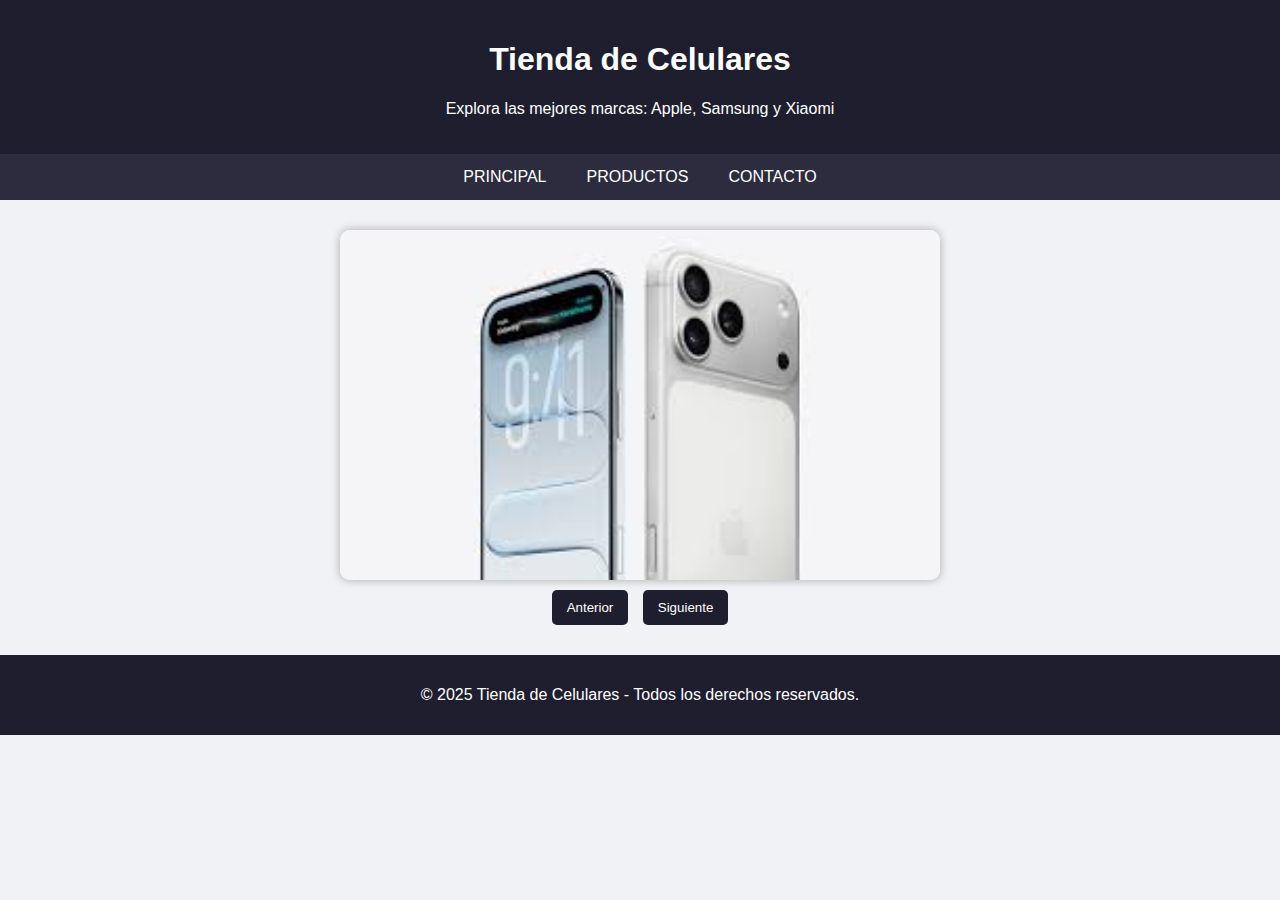
<file: index.html>
<!DOCTYPE html>
<html lang="es">
<head>
    <meta charset="UTF-8">
    <meta name="viewport" content="width=device-width, initial-scale=1.0">
    <title>Tienda de Celulares - Página Principal</title>
    <style>
        body {
            font-family: 'Arial', sans-serif;
            margin: 0;
            padding: 0;
            background-color: #f0f2f5;
        }

        header {
            background-color: #1e1e2f;
            color: white;
            padding: 20px;
            text-align: center;
        }

        nav {
            display: flex;
            justify-content: center;
            background-color: #2c2c3e;
        }

        nav a {
            color: white;
            padding: 14px 20px;
            text-decoration: none;
            text-transform: uppercase;
        }

        nav a:hover {
            background-color: #57576d;
        }

        .carrusel {
            display: flex;
            justify-content: center;
            align-items: center;
            flex-direction: column;
            margin: 30px auto;
            width: 90%;
            max-width: 600px;
        }

        .carrusel img {
            width: 100%;
            height: 350px;
            object-fit: cover;
            border-radius: 10px;
            box-shadow: 0 0 10px rgba(0,0,0,0.3);
        }

        .botones {
            margin-top: 10px;
        }

        button {
            padding: 10px 15px;
            margin: 0 5px;
            background-color: #1e1e2f;
            color: white;
            border: none;
            border-radius: 5px;
            cursor: pointer;
        }

        button:hover {
            background-color: #57576d;
        }

        footer {
            background-color: #1e1e2f;
            color: white;
            text-align: center;
            padding: 15px;
            margin-top: 30px;
        }
    </style>
</head>

<body>
    <header>
        <h1>Tienda de Celulares</h1>
        <p>Explora las mejores marcas: Apple, Samsung y Xiaomi</p>
    </header>

    <nav>
        <a href="index.html">Principal</a>
        <a href="Producto.html">Productos</a>
        <a href="formulario.html">Contacto</a>
    </nav>

    <section class="carrusel">
        <img id="imagen" src="apple.jpeg" alt="celular apple">
        <div class="botones">
            <button onclick="anterior()">Anterior</button>
            <button onclick="siguiente()">Siguiente</button>
        </div>
    </section>

    <footer>
        <p>&copy; 2025 Tienda de Celulares - Todos los derechos reservados.</p>
    </footer>

    <script>
        const imagenes = ["apple.jpeg", "xiaomi.jpeg", "samsung.jpeg"];
        let indice = 0;

        function mostrarImagen() {
            document.getElementById("imagen").src = imagenes[indice];
        }

        function siguiente() {
            indice = (indice + 1) % imagenes.length;
            mostrarImagen();
        }

        function anterior() {
            indice = (indice - 1 + imagenes.length) % imagenes.length;
            mostrarImagen();
        }

        setInterval(siguiente, 1500);
    </script>
</body>
</html>
</file>
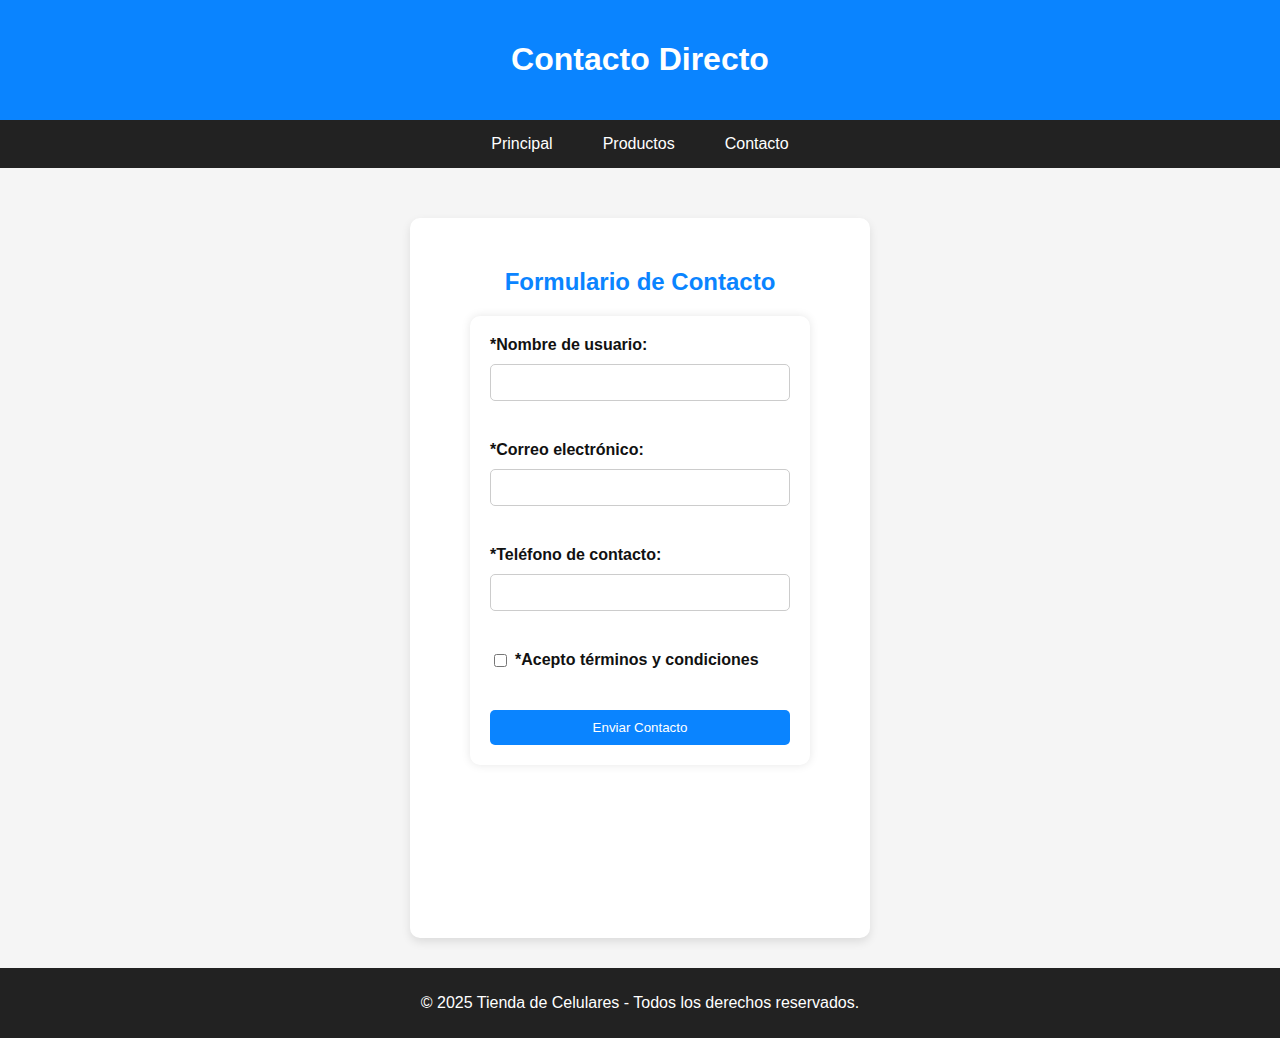
<file: formulario.html>
<!DOCTYPE html>
<html lang="es">
<head>
    <meta charset="UTF-8">
    <title>Contacto</title>
    <meta name="viewport" content="width=device-width, initial-scale=1.0">
    <link rel="stylesheet" href="style.css">
    <style>        main {
            display: flex;
            justify-content: center;
            min-height: 80vh; 
            padding-top: 50px;
        }

        .form-box {
            background-color: white;
            padding: 30px;
            border-radius: 10px;
            box-shadow: 0 4px 10px rgba(0,0,0,0.1);
            width: 90%;
            max-width: 400px;
        }
        
        .form-box h2 {
            text-align: center;
            color: #0a84ff;
        }

        .error {
            color: #e53935;
            font-size: 0.9em;
            margin-top: -5px;
            margin-bottom: 10px;
            display: block;
        }

        input[type="text"], input[type="email"], input[type="tel"] {
            width: 100%;
            padding: 10px;
            margin-bottom: 15px;
            border: 1px solid #ccc;
            border-radius: 5px;
            box-sizing: border-box;
        }

        .checkbox-label {
            display: flex;
            align-items: center;
            margin-bottom: 15px;
        }
        
        .checkbox-label input {
            margin-right: 8px;
        }

        .submit-btn {
            background-color: #0a84ff;
            color: white;
            padding: 10px;
            border: none;
            border-radius: 5px;
            cursor: pointer;
            transition: background-color 0.2s;
        }

        .submit-btn:hover {
            background-color: #0066cc;
        }
        
        #success-message {
            margin-top: 20px;
            padding: 15px;
            border: 2px solid #4CAF50;
            border-radius: 5px;
            background-color: #e8f5e9;
            color: #1b5e20;
        }
        #success-message ul {
            padding-left: 20px;
        }
    </style>
</head>
<body>
    <header>
        <h1>Contacto Directo</h1>
    </header>

    <nav>
        <a href="principal.html">Principal</a>
        <a href="Producto.html">Productos</a>
        <a href="formulario.html">Contacto</a>
    </nav>

    <main>
        <div class="form-box">
            <h2>Formulario de Contacto</h2>
            <form id="contactForm" novalidate>
                
                <label for="username">*Nombre de usuario:</label>
                <input type="text" id="username" name="username" required minlength="4" maxlength="30" autocomplete="off">
                <div class="error" id="usernameError"></div>

                
                <label for="email">*Correo electrónico:</label>
                <input type="email" id="email" name="email" required autocomplete="on">
                <div class="error" id="emailError"></div>
                
                
                <label for="telefono">*Teléfono de contacto:</label>
                <input type="tel" id="telefono" name="telefono" required autocomplete="on">
                <div class="error" id="telefonoError"></div>
                
                <label class="checkbox-label">
                    <input type="checkbox" id="terms" name="terms" required>
                    *Acepto términos y condiciones
                </label>
                <div class="error" id="termsError"></div>

                <button type="submit" class="submit-btn">Enviar Contacto</button>
            </form>
        </div>
    </main>

    <footer>
        <p>&copy; 2025 Tienda de Celulares - Todos los derechos reservados.</p>
    </footer>

    <script>
        document.getElementById('contactForm').addEventListener('submit', function(e) {
            e.preventDefault(); 
            let valid = true;

            
            document.querySelectorAll('.error').forEach(el => el.textContent = '');

            
            const username = document.getElementById('username').value.trim();
            if (username.length < 4 || username.length > 30) {
                document.getElementById('usernameError').textContent = 'El nombre debe tener entre 4 y 30 caracteres.';
                valid = false;
            } else if (!username) { 
                document.getElementById('usernameError').textContent = 'Este campo es obligatorio.';
                valid = false;
            }

            
            const email = document.getElementById('email').value.trim();
            const emailRegex = /^[^\s@]+@[^\s@]+\.[^\s@]+$/;
            if (!email) { 
                document.getElementById('emailError').textContent = 'El correo es obligatorio.';
                valid = false;
            } else if (!emailRegex.test(email)) { 
                document.getElementById('emailError').textContent = 'Formato de correo no válido (ejemplo@dominio.cl).';
                valid = false;
            }
            
            
            const telefono = document.getElementById('telefono').value.trim();
            
            const telefonoRegex = /^\d{8,15}$/; 
            if (!telefono) { 
                document.getElementById('telefonoError').textContent = 'El teléfono es obligatorio.';
                valid = false;
            } else if (!telefonoRegex.test(telefono)) { 
                document.getElementById('telefonoError').textContent = 'Número no válido. Debe contener solo 8 a 15 dígitos numéricos.';
                valid = false;
            }

            const terms = document.getElementById('terms').checked;
            if (!terms) {
                document.getElementById('termsError').textContent = 'Debe aceptar los términos y condiciones.';
                valid = false;
            }

            if (valid) {
                mostrarDatosEnviados(username, email, telefono);
                document.getElementById('contactForm').reset();
            } 
        });

        
        function mostrarDatosEnviados(username, email, telefono) {
           
            const existingMessage = document.getElementById('success-message');
            if (existingMessage) {
                existingMessage.remove();
            }
            
            const mainContainer = document.querySelector('main');
            
            
            const successDiv = document.createElement('div');
            successDiv.id = 'success-message';
            
            
            const title = document.createElement('h3');
            title.textContent = '¡Mensaje Enviado Exitosamente!';
            successDiv.appendChild(title);
            
            
            const p = document.createElement('p');
            p.textContent = 'Sus datos de contacto han sido recibidos:';
            successDiv.appendChild(p);

            const ul = document.createElement('ul');
            
            const data = [
                `Nombre: ${username}`,
                `Email: ${email}`,
                `Teléfono: ${telefono}`
            ];
            
            data.forEach(itemText => {
                const li = document.createElement('li');
                li.textContent = itemText;
                ul.appendChild(li);
            });
            
            successDiv.appendChild(ul);
            
           
            const formBox = document.querySelector('.form-box');
            mainContainer.insertBefore(successDiv, formBox.nextSibling);
        }
    </script>
</body>
</html>
</file>
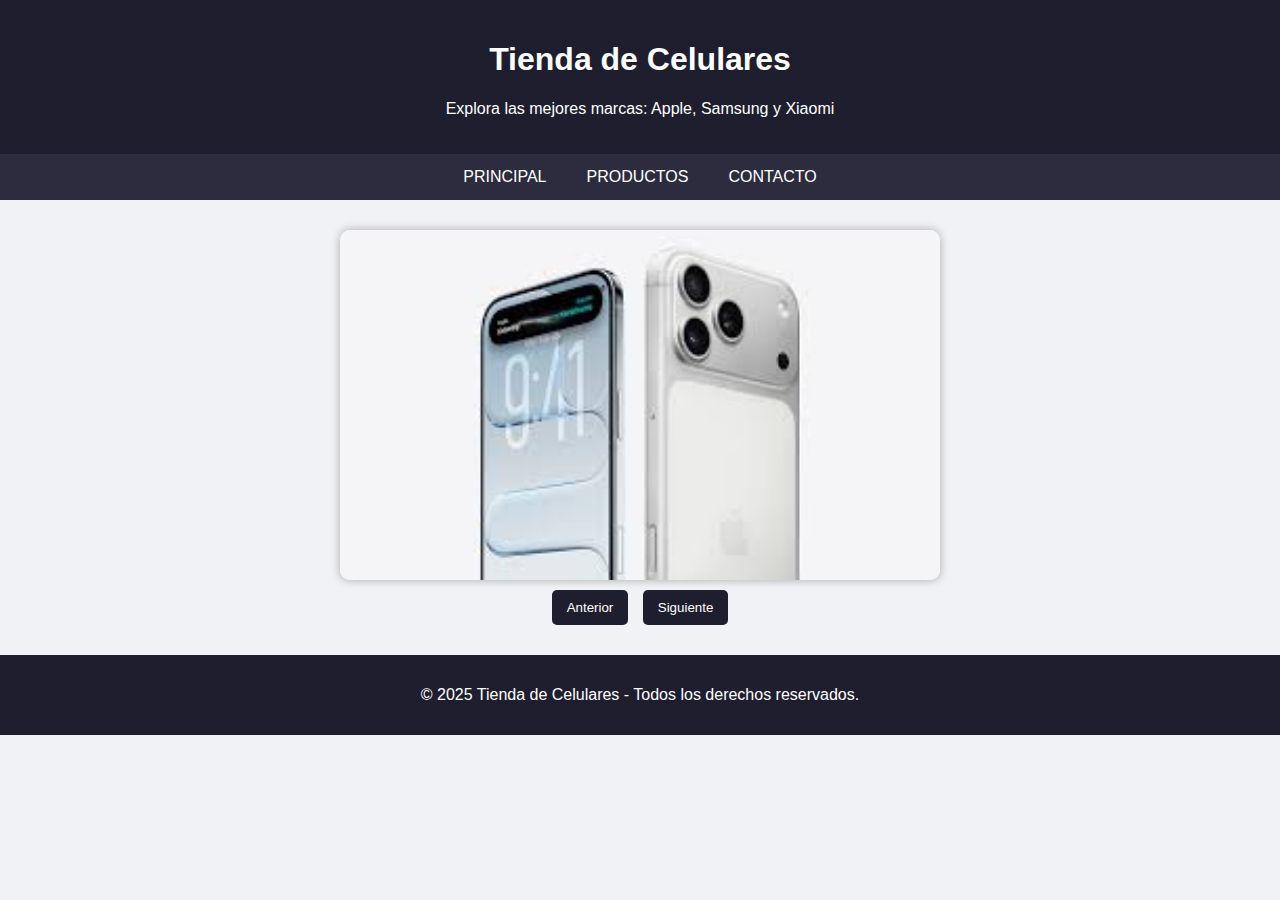
<file: principal.html>
<!DOCTYPE html>
<html lang="es">
<head>
    <meta charset="UTF-8">
    <meta name="viewport" content="width=device-width, initial-scale=1.0">
    <title>Tienda de Celulares - Página Principal</title>
    <style>
        body {
            font-family: 'Arial', sans-serif;
            margin: 0;
            padding: 0;
            background-color: #f0f2f5;
        }

        header {
            background-color: #1e1e2f;
            color: white;
            padding: 20px;
            text-align: center;
        }

        nav {
            display: flex;
            justify-content: center;
            background-color: #2c2c3e;
        }

        nav a {
            color: white;
            padding: 14px 20px;
            text-decoration: none;
            text-transform: uppercase;
        }

        nav a:hover {
            background-color: #57576d;
        }

        .carrusel {
            display: flex;
            justify-content: center;
            align-items: center;
            flex-direction: column;
            margin: 30px auto;
            width: 90%;
            max-width: 600px;
        }

        .carrusel img {
            width: 100%;
            height: 350px;
            object-fit: cover;
            border-radius: 10px;
            box-shadow: 0 0 10px rgba(0,0,0,0.3);
        }

        .botones {
            margin-top: 10px;
        }

        button {
            padding: 10px 15px;
            margin: 0 5px;
            background-color: #1e1e2f;
            color: white;
            border: none;
            border-radius: 5px;
            cursor: pointer;
        }

        button:hover {
            background-color: #57576d;
        }

        footer {
            background-color: #1e1e2f;
            color: white;
            text-align: center;
            padding: 15px;
            margin-top: 30px;
        }
    </style>
</head>

<body>
    <header>
        <h1>Tienda de Celulares</h1>
        <p>Explora las mejores marcas: Apple, Samsung y Xiaomi</p>
    </header>

    <nav>
        <a href="principal.html">Principal</a>
        <a href="producto.html">Productos</a>
        <a href="formulario.html">Contacto</a>
    </nav>

    <section class="carrusel">
        <img id="imagen" src="apple.jpeg" alt="Apple iPhone">
        <div class="botones">
            <button onclick="anterior()">Anterior</button>
            <button onclick="siguiente()">Siguiente</button>
        </div>
    </section>

    <footer>
        <p>&copy; 2025 Tienda de Celulares - Todos los derechos reservados.</p>
    </footer>

    <script>
        const imagenes = ["c:\Users\Usuario\Downloads\apple.jpeg", "c:\Users\Usuario\Downloads\xiaomi.jpeg", "c:\Users\Usuario\Downloads\samsung.jpeg"];
        let indice = 0;

        function mostrarImagen() {
            document.getElementById("imagen").src = imagenes[indice];
        }

        function siguiente() {
            indice = (indice + 1) % imagenes.length;
            mostrarImagen();
        }

        function anterior() {
            indice = (indice - 1 + imagenes.length) % imagenes.length;
            mostrarImagen();
        }

        setInterval(siguiente, 4000); // rotación automática cada 4 segundos
    </script>
</body>
</html>
</file>
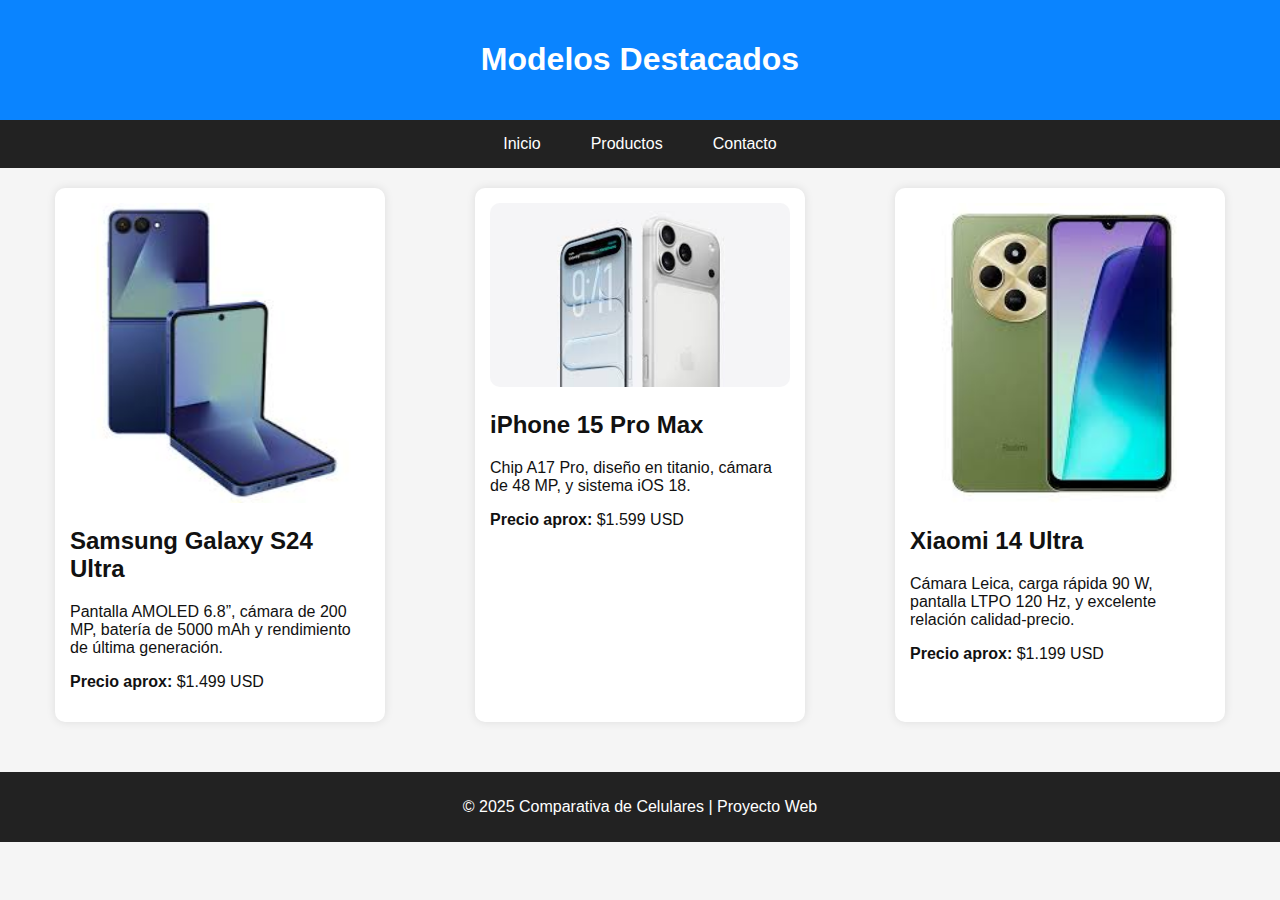
<file: Producto.html>
<!DOCTYPE html>
<html lang="es">
<head>
  <meta charset="UTF-8">
  <meta name="viewport" content="width=device-width, initial-scale=1.0">
  <title>Comparativa de Celulares - Productos</title>
  <link rel="stylesheet" href="style.css">
</head>
<body>
  <header>
    <h1>Modelos Destacados</h1>
  </header>

  <nav>
    <a href="principal.html">Inicio</a>
    <a href="producto.html">Productos</a>
    <a href="formulario.html">Contacto</a>
  </nav>

  <main class="contenedor-productos">
    <section class="producto">
      <img src="samsung.jpeg" alt="Celular samsung Galaxy S24">
      <h2>Samsung Galaxy S24 Ultra</h2>
      <p>Pantalla AMOLED 6.8”, cámara de 200 MP, batería de 5000 mAh y rendimiento de última generación.</p>
      <p><strong>Precio aprox:</strong> $1.499 USD</p>
    </section>

    <section class="producto">
      <img src="apple.jpeg" alt="Celular Iphone ">
      <h2>iPhone 15 Pro Max</h2>
      <p>Chip A17 Pro, diseño en titanio, cámara de 48 MP, y sistema iOS 18.</p>
      <p><strong>Precio aprox:</strong> $1.599 USD</p>
    </section>

    <section class="producto">
      <img src="xiaomi.jpeg" alt="Celular xiaomi">
      <h2>Xiaomi 14 Ultra</h2>
      <p>Cámara Leica, carga rápida 90 W, pantalla LTPO 120 Hz, y excelente relación calidad-precio.</p>
      <p><strong>Precio aprox:</strong> $1.199 USD</p>
    </section>
  </main>

  <footer>
    <p>© 2025 Comparativa de Celulares | Proyecto Web</p>
  </footer>
</body>
</html>
</file>
<file: style.css>
body {
  font-family: 'Poppins', sans-serif;
  background-color: #f5f5f5;
  color: #111;
  margin: 0;
  padding: 0;
}


header {
  background-color: #0a84ff;
  color: white;
  padding: 20px;
  text-align: center;
}

nav {
  display: flex;
  justify-content: center;
  background-color: #222;
  flex-wrap: wrap;
}

nav a {
  color: white;
  padding: 15px 25px;
  text-decoration: none;
}

nav a:hover {
  background-color: #0a84ff;
}


.carrousel-container {
  display: flex;
  justify-content: center;
  align-items: center;
  gap: 15px;
  margin: 30px 0;
}

.carrousel-container img {
  width: 300px;
  height: auto;
  border-radius: 10px;
  box-shadow: 0 0 10px rgba(0,0,0,0.3);
}

.contenedor-productos {
  display: flex;
  justify-content: space-around;
  flex-wrap: wrap;
  gap: 20px;
  padding: 20px;
}

.producto {
  background-color: white;
  border-radius: 10px;
  padding: 15px;
  width: 300px;
  box-shadow: 0 0 10px rgba(0,0,0,0.1);
}

.producto img {
  width: 100%;
  border-radius: 10px;
}


form {
  display: flex;
  flex-direction: column;
  gap: 10px;
  width: 300px;
  margin: 20px auto;
  background-color: white;
  padding: 20px;
  border-radius: 10px;
  box-shadow: 0 0 10px rgba(0,0,0,0.1);
}

label {
  font-weight: bold;
}

input, textarea, button {
  padding: 8px;
  border: 1px solid #ccc;
  border-radius: 5px;
}

button {
  background-color: #0a84ff;
  color: white;
  border: none;
  cursor: pointer;
}

button:hover {
  background-color: #0066cc;
}


footer {
  background-color: #222;
  color: white;
  text-align: center;
  padding: 10px;
  margin-top: 30px;
}
</file>
